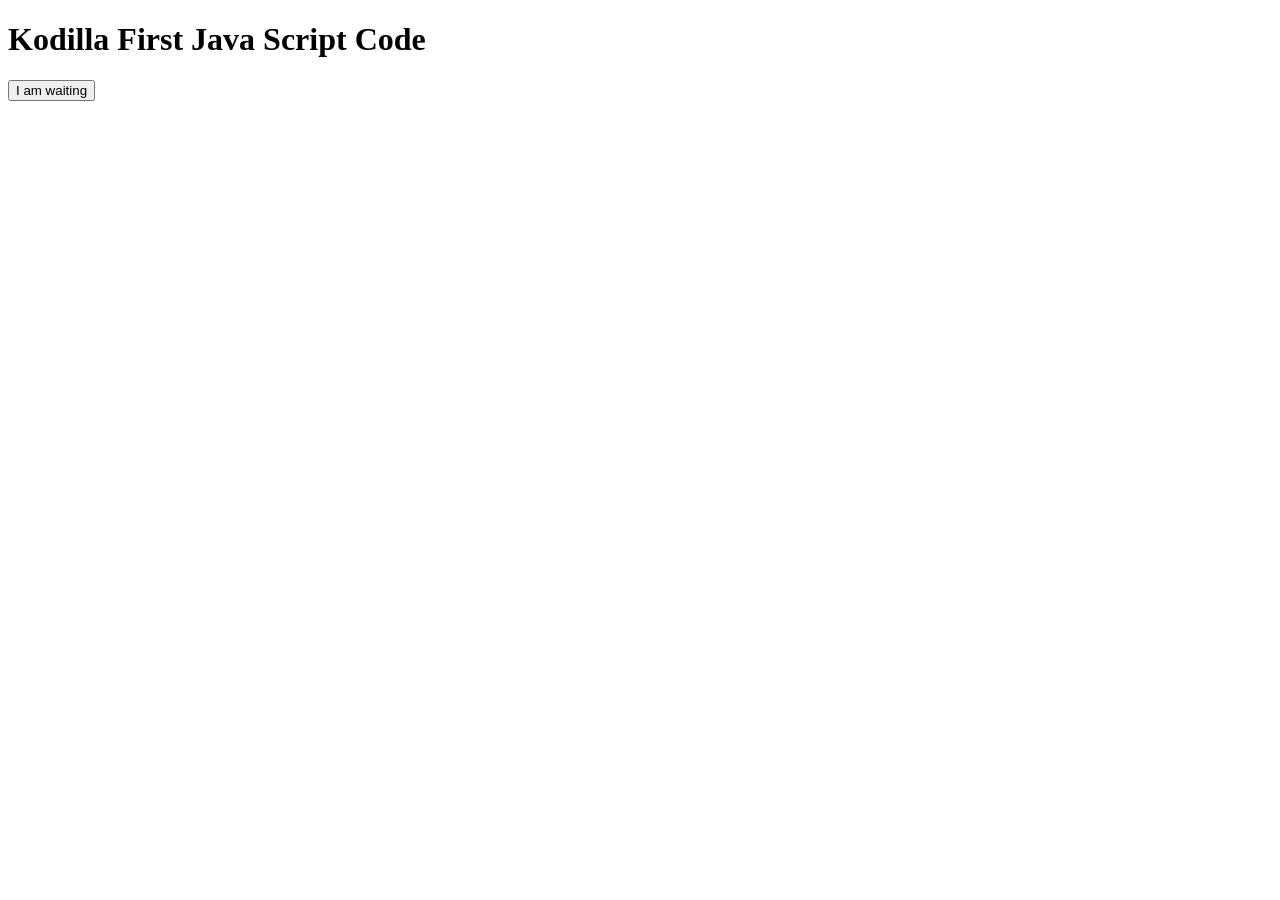
<file: src/main/resources/simple_page.html>
<!DOCTYPE html>
<html>
<body>

<h1>Kodilla First Java Script Code</h1>

<button id="button-1">I am waiting</button>

<script>
    var button = document.getElementById('button-1');

    button.addEventListener('click', function() {
        button.innerHTML = 'I am clicked';
    });

</script>
</body>
</html>
</file>
